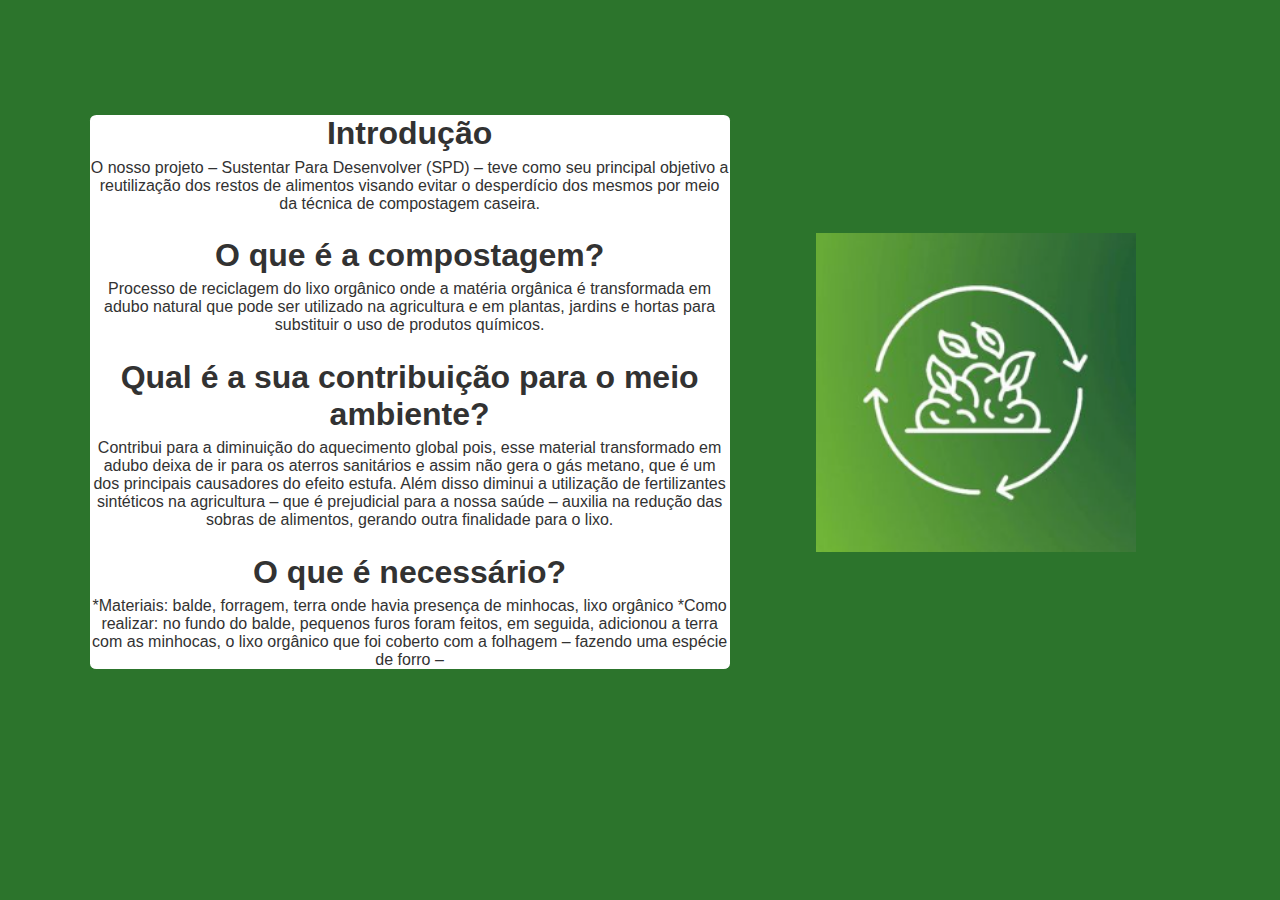
<file: index.html>
<!DOCTYPE html>
<html lang="pt-br">
<head>
    <meta charset="UTF-8">
    <meta http-equiv="X-UA-Compatible" content="IE=edge">
    <meta name="viewport" content="width=device-width, initial-scale=1.0">
    <link rel="stylesheet" href="index.css">
    <title>Compostagem</title>
</head>
<body>
    <i class="fas fa-logo"></i>
     <div id="Introdução"> 
        <h1>Introdução</h1> 
         O nosso projeto – Sustentar Para Desenvolver (SPD) – teve
         como seu principal objetivo a reutilização dos restos de alimentos
         visando evitar o desperdício dos mesmos por meio da técnica de
         compostagem caseira. 
         <br>
         <br>
          <h1>O que é a compostagem?</h1>
         Processo de reciclagem do lixo orgânico onde a matéria orgânica é
         transformada em adubo natural que pode ser utilizado na agricultura
         e em plantas, jardins e hortas para substituir o uso de produtos
         químicos.
         <br>
         <br>
           <h1>Qual é a sua contribuição para o meio ambiente?</h1>
        Contribui para a diminuição do aquecimento global pois, esse material
        transformado em adubo deixa de ir para os aterros sanitários e assim
        não gera o gás metano, que é um dos principais causadores do efeito
        estufa. Além disso diminui a utilização de fertilizantes sintéticos na
        agricultura – que é prejudicial para a nossa saúde – auxilia na
        redução das sobras de alimentos, gerando outra finalidade para o
        lixo.
        <br>
        <br>
        <h1>O que é necessário?</h1>
        *Materiais: balde, forragem, terra onde havia presença de minhocas,
        lixo orgânico
        *Como realizar: no fundo do balde, pequenos furos foram feitos, em
        seguida, adicionou a terra com as minhocas, o lixo orgânico que foi
        coberto com a folhagem – fazendo uma espécie de forro – 
    
    </div>
</body>
</html>
</file>
<file: index.css>
/* GERAL */

* {
    margin: 0;
    padding: 0;
    box-sizing: border-box;
    font-family: Arial;
    color: #323232;
    border :none;
}

body{
    background-color: rgb(44, 116, 44);
    background-image: url('img/logo.png');
    background-size: 25%;
    background-repeat: no-repeat;
    background-position: 85%
}

h1{
   margin-bottom:5%;
   margin: 1%;
   text-align: center;
}

#Introdução {
    background-color: white;
    width: 50%;
    margin-bottom: 9%;
    margin-left: 7%;
    margin-right: 25%;
    margin-top: 9%;
    padding: 10%px 20%;
    border-radius: 1%;
    text-align: center;
    
}
</file>
